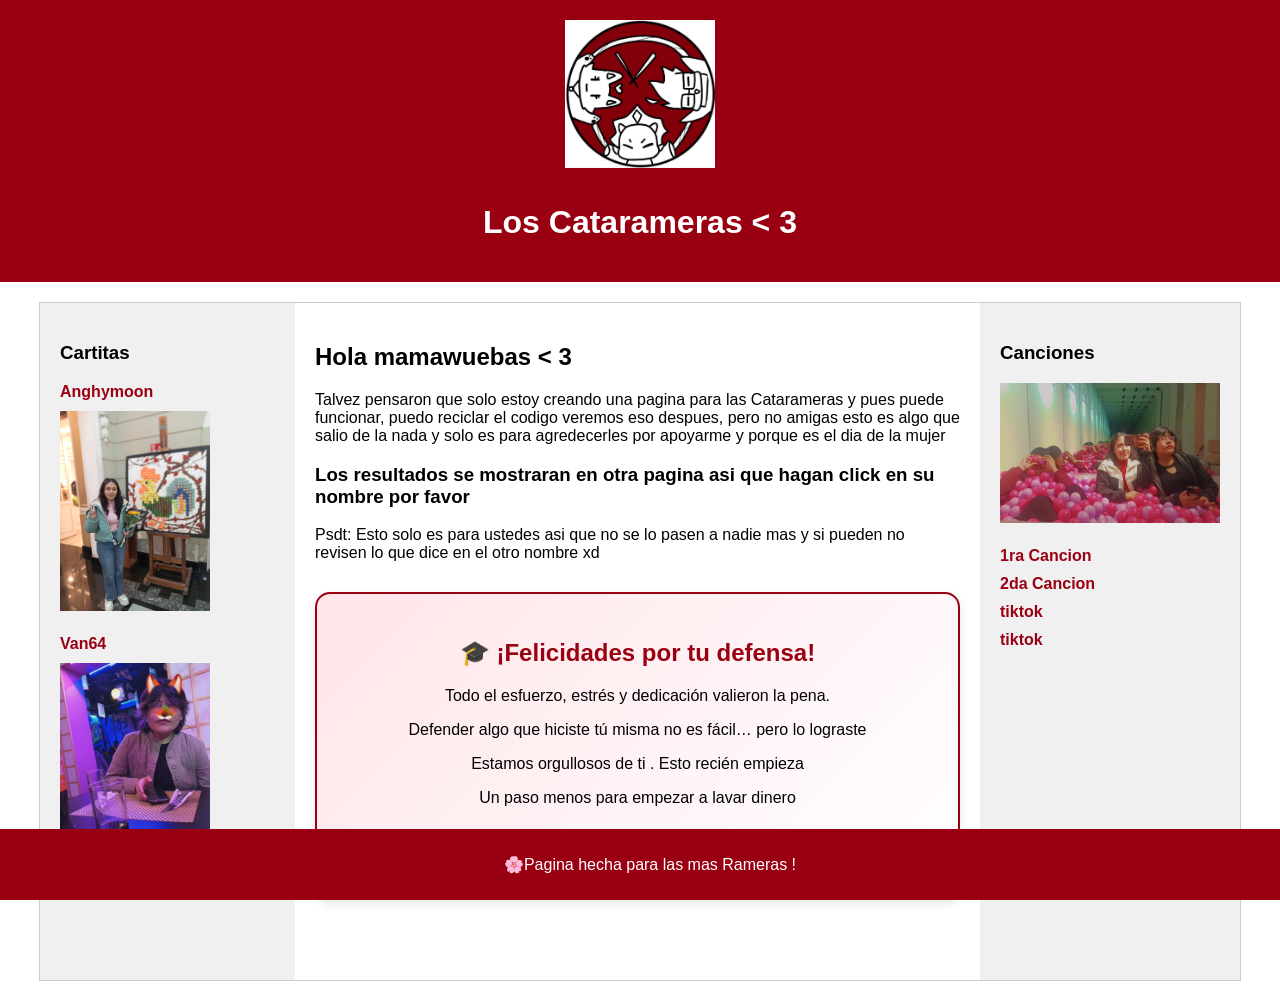
<file: index.html>
<!DOCTYPE html>
<html lang="es">
<head>
    <meta charset="UTF-8">
    <meta name="viewport" content="width=device-width, initial-scale=1.0">
    <title>Catarameras</title>
    <link rel="stylesheet" href="estilos.css">
</head>
<body>

<header>
    <div class="header-content">
        <img src="img/Imagen de WhatsApp 2025-03-06 a las 15.54.24_70b64d84.jpg" alt="Logo de la práctica">
        <h1>Los Catarameras < 3 </h1>
    </div>
</header>

<div class="container">

    <nav class="sidebar-left">
        <h3>Cartitas</h3>
        <ul class="header-content">
            <li><a href="Anghymoon/index.html">Anghymoon</a></li>
            <li><img src="img/Imagen de WhatsApp 2025-03-06 a las 15.54.26_f1af6ade.jpg" alt=""></li>
            <li><a href="Van64/index.html">Van64</a></li>
            <li><img src="img/Imagen de WhatsApp 2025-03-06 a las 15.54.25_4d29bf08.jpg" alt=""></li>
        </ul>
    </nav>

    <main>
        <section>
            <h2>Hola mamawuebas < 3</h2>
            <p>
                Talvez pensaron que solo estoy creando una pagina para las Catarameras y pues puede funcionar, 
                puedo reciclar el codigo veremos eso despues, pero no amigas esto es algo que salio de la nada 
                y solo es para agredecerles por apoyarme y porque es el dia de la mujer
            </p>

            <h3>Los resultados se mostraran en otra pagina asi que hagan click en su nombre por favor</h3>
            <p>Psdt: Esto solo es para ustedes asi que no se lo pasen a nadie mas y si pueden no revisen lo que dice en el otro nombre xd</p>
        </section>

        <!-- 🎓 NUEVA SECCIÓN -->
        <section class="felicitacion">
            <h2>🎓 ¡Felicidades por tu defensa!</h2>
            <p>
                Todo el esfuerzo, estrés y dedicación valieron la pena.
            </p>
            <p>
                Defender algo que hiciste tú misma no es fácil… pero lo lograste 
            </p>
            <p>
                Estamos orgullosos de ti . Esto recién empieza
            </p>
            <p>
                Un paso menos para empezar a lavar dinero
            </p>

            <button onclick="mostrarMensaje()">💌 Ver mensaje especial</button>

            <p id="mensajeOculto" style="display:none; margin-top:15px;">
                Si llegaste hasta aquí, puedes llegar mucho más lejos "Desgraciada XD" 💙
            </p>
        </section>
    </main>

    <aside class="sidebar-right">
        <h3>Canciones</h3>
        <ul>
            <li class="header-contenta">
                <img src="img/Imagen de WhatsApp 2025-03-06 a las 15.54.25_d7879c7f.jpg" alt="">
            </li>
            <li><a href="https://www.youtube.com/watch?v=SUL79zqyYwM">1ra Cancion</a></li>
            <li><a href="https://www.youtube.com/watch?v=dQw4w9WgXcQ">2da Cancion</a></li>
            <li><a href="https://www.tiktok.com/@andresobregon_/video/7372351992758537477">tiktok</a></li>
            <li><a href="https://www.tiktok.com/@deivi.729/video/7479169697833897222">tiktok</a></li>
        </ul>
    </aside>

</div>

<footer>
    <p> 🌸Pagina hecha para las mas Rameras !</p>
</footer>

<script>
function mostrarMensaje() {
    document.getElementById("mensajeOculto").style.display = "block";
}
</script>

</body>
</html>
</file>
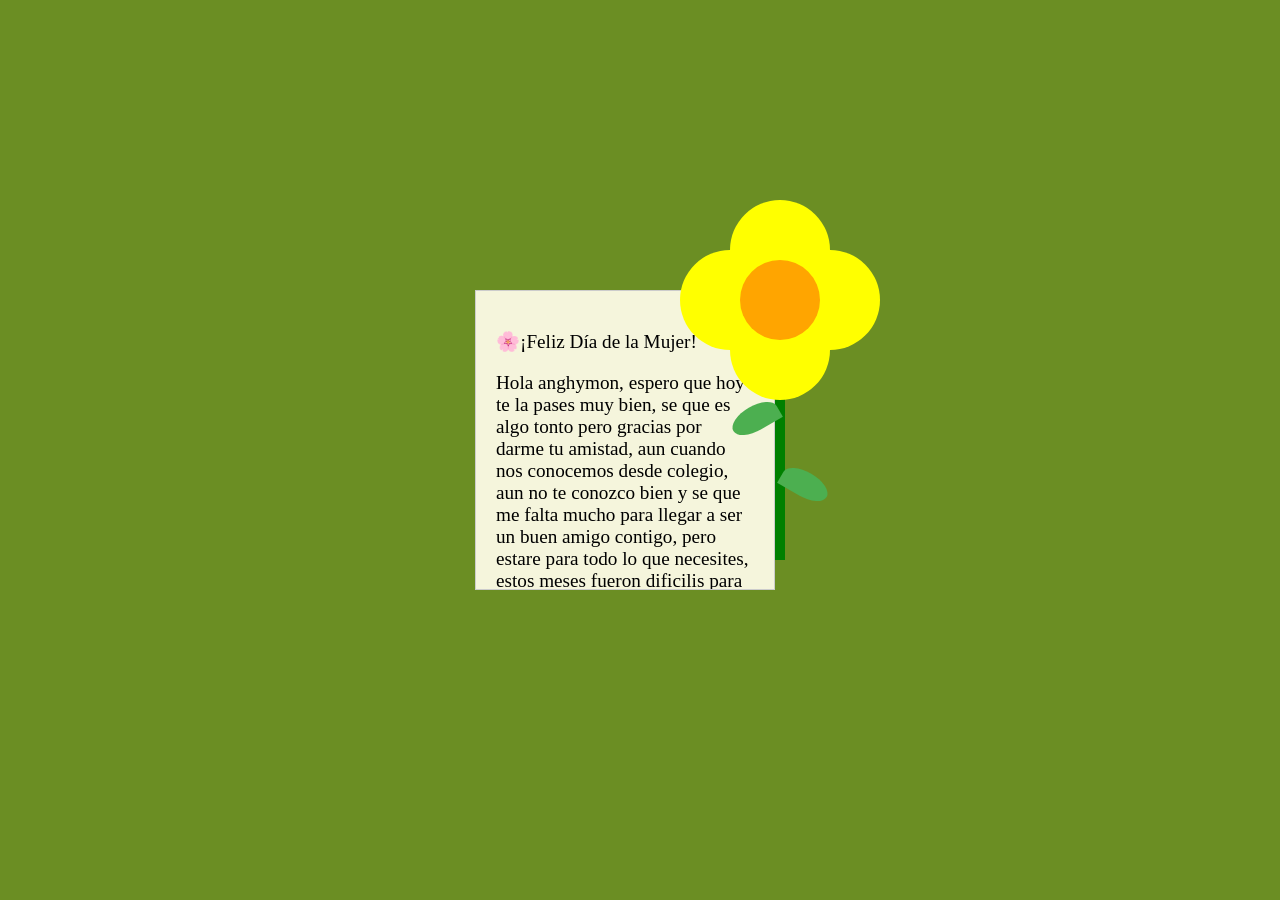
<file: Anghymoon/index.html>
<!DOCTYPE html>
<html lang="es">
<head>
    <meta charset="UTF-8">
    <meta name="viewport" content="width=device-width, initial-scale=1.0">
    <title>Flor Amarilla con Tallo</title>
    <link rel="stylesheet" href="estilos.css">
</head>
<body>
    <div class="container">
        <!-- Cuadro donde podrás agregar el texto -->
        <div class="text-box">
            <!-- Aquí podrás agregar tu texto -->
             <p>🌸¡Feliz Día de la Mujer!</p>
             <p>Hola anghymon, espero que hoy te la pases muy bien, se que es algo tonto pero gracias por darme tu amistad, aun cuando nos conocemos desde colegio, aun no te conozco bien y se que me falta mucho para llegar a ser un buen amigo contigo, pero estare para todo lo que necesites, estos meses fueron dificilis para mi y pues las salidas contigo y la van aunque no lo creas me ayudaron mucho, me hicieron reir demasiado y espero haberlas echo reir o minimo alegrar su dia, sea lo que sea que necesites estare para ti o de por si para las catarameras, si quieres ir a comer con alguien cuenta conmigo, si quieres ir a tirarle kk a tu ex cuenta conmigo, si quieres viajar cuenta conmigo, si quieres ir a conocer nuevos lugares cuenta conmigo,  de verdad cuenta con mi amistad en todo momento, gracias por incluirme en las catarameras, espero contar con tu amistad mucho mas tiempo, y espero que te guste esta flor.</p>
        </div>

        <div class="sunflower">
            <div class="stem">
                <div class="leaf leaf1"></div>
                <div class="leaf leaf2"></div>
            </div>

            <div class="flower">
                <div class="petal petal1"></div>
                <div class="petal petal2"></div>
                <div class="petal petal3"></div>
                <div class="petal petal4"></div>
                <div class="center"></div>
            </div>
        </div>
    </div>
</body>
</html>
</file>
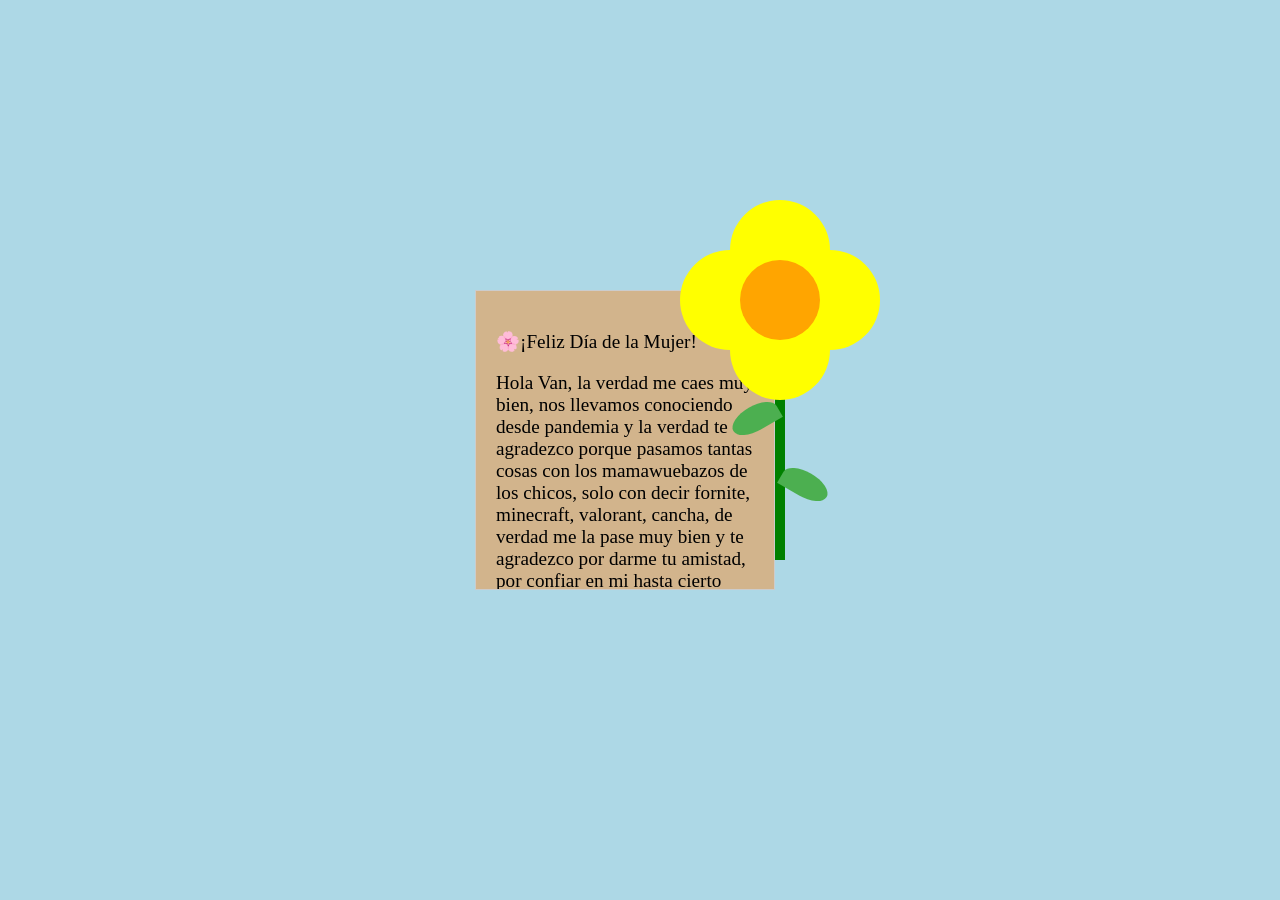
<file: Van64/index.html>
<!DOCTYPE html>
<html lang="es">
<head>
    <meta charset="UTF-8">
    <meta name="viewport" content="width=device-width, initial-scale=1.0">
    <title>Flor Amarilla con Tallo</title>
    <link rel="stylesheet" href="estilos.css">
</head>
<body>
    <div class="container">
        <!-- Cuadro donde podrás agregar el texto -->
        <div class="text-box">
            <!-- Aquí podrás agregar tu texto -->
             <p>🌸¡Feliz Día de la Mujer!</p>
             <p>Hola Van, la verdad me caes muy bien, nos llevamos conociendo desde pandemia y la verdad te agradezco porque pasamos tantas cosas con los mamawuebazos de los chicos, solo con decir fornite, minecraft, valorant, cancha, de verdad me la pase muy bien y te agradezco por darme tu amistad, por confiar en mi hasta cierto punto, se que no soy ni tu mejor amigo y menos un buen amigo porque soy muy terco, torpe y muy mal hablado, pero puedes confiar en mi para todo lo que necesites y por ultimo y no menos importante gracias por lo de las catarameras, gracias a ti y a la angela, me hicieron reir cuando lo necesitaba, espero que podamos a salir a comer mas y espero que te guste esta flor.</p>
        </div>

        <div class="sunflower">
            <div class="stem">
                <div class="leaf leaf1"></div>
                <div class="leaf leaf2"></div>
            </div>

            <div class="flower">
                <div class="petal petal1"></div>
                <div class="petal petal2"></div>
                <div class="petal petal3"></div>
                <div class="petal petal4"></div>
                <div class="center"></div>
            </div>
        </div>
    </div>
</body>
</html>
</file>
<file: estilos.css>
body {
    font-family: Arial, sans-serif;
    margin: 0;
    padding: 0;
    background-color: white;
}

.container {
    display: flex;
    max-width: 1200px;
    margin: 20px auto;
    background-color: #fff;
    border: 1px solid #ccc;
}

header {
    background-color: #990012;
    color: #fff;
    padding: 20px;
    text-align: center;
}

.header-content img {
    width: 150px;
    height: auto;
    margin-bottom: 10px;
}

.header-contenta img {
    height: 140px;
    width: 220px;
    margin-bottom: 10px;
}

.sidebar-left {
    flex: 1;
    background-color: #f0f0f0;
    padding: 20px;
}

.sidebar-left ul {
    list-style-type: none;
    padding: 0;
}

.sidebar-left li {
    margin-bottom: 10px;
}

.sidebar-left a {
    text-decoration: none;
    color: #990012;
    font-weight: bold;
}

main {
    flex: 3;
    padding: 20px;
    margin-bottom: 60px; /* evita que el footer tape contenido */
}

.sidebar-right {
    flex: 1;
    background-color: #f0f0f0;
    padding: 20px;
}

.sidebar-right ul {
    list-style-type: none;
    padding: 0;
}

.sidebar-right li {
    margin-bottom: 10px;
}

.sidebar-right a {
    text-decoration: none;
    color: #990012;
    font-weight: bold;
}

footer {
    text-align: center;
    background-color: #990012;
    color: #fff;
    padding: 10px;
    position: fixed;
    width: 100%;
    bottom: 0;
}

/* 🎓 Felicitación */
.felicitacion {
    background: linear-gradient(135deg, #ffe5e9, #fff);
    border: 2px solid #990012;
    padding: 25px;
    border-radius: 15px;
    text-align: center;
    margin-top: 30px;
    box-shadow: 0 4px 10px rgba(0,0,0,0.1);
}

.felicitacion h2 {
    color: #990012;
}

.felicitacion button {
    margin-top: 15px;
    padding: 10px 20px;
    border: none;
    background-color: #990012;
    color: white;
    border-radius: 10px;
    cursor: pointer;
}

.felicitacion button:hover {
    background-color: #cc0018;
    transform: scale(1.05);
    transition: 0.3s;
}
</file>
<file: Anghymoon/estilos.css>
body {
    display: flex;
    justify-content: center;
    align-items: center;
    height: 100vh;
    margin: 0;
    background-color: #6B8E23;
    flex-direction: column;
}

.container {
    display: flex;
    align-items: center; /* Alinea los elementos en una fila */
    justify-content: flex-start; /* Asegura que los elementos estén alineados a la izquierda */
}

.sunflower {
    position: relative;
    display: flex;
    flex-direction: column;
    align-items: center;
    animation: aparecer 2s ease-out;
    margin-right: 20px; /* Espacio entre la flor y el cuadro de texto */
}

/* Tallo aún más largo */
.stem {
    width: 10px;
    height: 220px; /* Antes 180px */
    background-color: green;
    position: relative;
    z-index: 1;
    animation: balanceo 2s ease-in-out infinite alternate;
}

.leaf {
    width: 50px;
    height: 25px;
    background-color: #4caf50;
    position: absolute;
    top: 30%;
    border-radius: 50% 50% 0 50%;
}

.leaf1 {
    left: -45px;
    transform: rotate(-30deg);
    animation: hojaMovimiento 2s ease-in-out infinite alternate;
}

.leaf2 {
    left: 5px;
    top: 60%; /* Ajustamos para que no se solape */
    transform: rotate(30deg) scaleX(-1);
    animation: hojaMovimiento 2s ease-in-out infinite alternate-reverse;
}

/* Flor más arriba */
.flower {
    position: absolute;
    top: -140px; /* Antes -110px */
    z-index: 2;
    width: 200px;
    height: 200px;
    animation: aparecer 1.5s ease-out;
}

/* Pétalos */
.petal {
    width: 100px;
    height: 100px;
    background-color: yellow;
    border-radius: 50%;
    position: absolute;
    opacity: 0;
    transform: scale(0.5);
    animation: crecer 1.5s ease-out forwards;
}

.petal1 { top: 0; left: 50px; animation-delay: 0.2s; }
.petal2 { top: 50px; left: 0; animation-delay: 0.4s; }
.petal3 { top: 50px; left: 100px; animation-delay: 0.6s; }
.petal4 { top: 100px; left: 50px; animation-delay: 0.8s; }

/* Centro */
.center {
    width: 80px;
    height: 80px;
    background-color: orange;
    border-radius: 50%;
    position: absolute;
    top: 60px;
    left: 60px;
    opacity: 0;
    transform: scale(0.5);
    animation: crecer 1.5s ease-out forwards;
    animation-delay: 1s;
}

/* Animaciones */
@keyframes aparecer {
    from { transform: scale(0); opacity: 0; }
    to { transform: scale(1); opacity: 1; }
}

@keyframes crecer {
    from { opacity: 0; transform: scale(0.5); }
    to { opacity: 1; transform: scale(1); }
}

@keyframes balanceo {
    from { transform: rotate(-2deg); }
    to { transform: rotate(2deg); }
}

@keyframes hojaMovimiento {
    from { transform: rotate(-30deg) translateY(0); }
    to { transform: rotate(-30deg) translateY(-5px); }
}

/* Estilo para el cuadro grande */
.text-box {
    width: 300px; /* Ajusta el tamaño del cuadro */
    height: 300px; /* Ajusta la altura como prefieras */
    background-color: #F5F5DC;
    border: 1px solid #ccc;
    margin-bottom: 20px;
    padding: 20px;
    font-size: 1.2rem;
    box-sizing: border-box;
    overflow-y: auto; /* Permite hacer scroll si el contenido es demasiado largo */
}
</file>
<file: Van64/estilos.css>
body {
    display: flex;
    justify-content: center;
    align-items: center;
    height: 100vh;
    margin: 0;
    background-color: #ADD8E6;
    flex-direction: column;
}

.container {
    display: flex;
    align-items: center; /* Alinea los elementos en una fila */
    justify-content: flex-start; /* Asegura que los elementos estén alineados a la izquierda */
}

.sunflower {
    position: relative;
    display: flex;
    flex-direction: column;
    align-items: center;
    animation: aparecer 2s ease-out;
    margin-right: 20px; /* Espacio entre la flor y el cuadro de texto */
}

/* Tallo aún más largo */
.stem {
    width: 10px;
    height: 220px; /* Antes 180px */
    background-color: green;
    position: relative;
    z-index: 1;
    animation: balanceo 2s ease-in-out infinite alternate;
}

.leaf {
    width: 50px;
    height: 25px;
    background-color: #4caf50;
    position: absolute;
    top: 30%;
    border-radius: 50% 50% 0 50%;
}

.leaf1 {
    left: -45px;
    transform: rotate(-30deg);
    animation: hojaMovimiento 2s ease-in-out infinite alternate;
}

.leaf2 {
    left: 5px;
    top: 60%; /* Ajustamos para que no se solape */
    transform: rotate(30deg) scaleX(-1);
    animation: hojaMovimiento 2s ease-in-out infinite alternate-reverse;
}

/* Flor más arriba */
.flower {
    position: absolute;
    top: -140px; /* Antes -110px */
    z-index: 2;
    width: 200px;
    height: 200px;
    animation: aparecer 1.5s ease-out;
}

/* Pétalos */
.petal {
    width: 100px;
    height: 100px;
    background-color: yellow;
    border-radius: 50%;
    position: absolute;
    opacity: 0;
    transform: scale(0.5);
    animation: crecer 1.5s ease-out forwards;
}

.petal1 { top: 0; left: 50px; animation-delay: 0.2s; }
.petal2 { top: 50px; left: 0; animation-delay: 0.4s; }
.petal3 { top: 50px; left: 100px; animation-delay: 0.6s; }
.petal4 { top: 100px; left: 50px; animation-delay: 0.8s; }

/* Centro */
.center {
    width: 80px;
    height: 80px;
    background-color: orange;
    border-radius: 50%;
    position: absolute;
    top: 60px;
    left: 60px;
    opacity: 0;
    transform: scale(0.5);
    animation: crecer 1.5s ease-out forwards;
    animation-delay: 1s;
}

/* Animaciones */
@keyframes aparecer {
    from { transform: scale(0); opacity: 0; }
    to { transform: scale(1); opacity: 1; }
}

@keyframes crecer {
    from { opacity: 0; transform: scale(0.5); }
    to { opacity: 1; transform: scale(1); }
}

@keyframes balanceo {
    from { transform: rotate(-2deg); }
    to { transform: rotate(2deg); }
}

@keyframes hojaMovimiento {
    from { transform: rotate(-30deg) translateY(0); }
    to { transform: rotate(-30deg) translateY(-5px); }
}

/* Estilo para el cuadro grande */
.text-box {
    width: 300px; /* Ajusta el tamaño del cuadro */
    height: 300px; /* Ajusta la altura como prefieras */
    background-color: #D2B48C;
    border: 1px solid #ccc;
    margin-bottom: 20px;
    padding: 20px;
    font-size: 1.2rem;
    box-sizing: border-box;
    overflow-y: auto; /* Permite hacer scroll si el contenido es demasiado largo */
}
</file>
